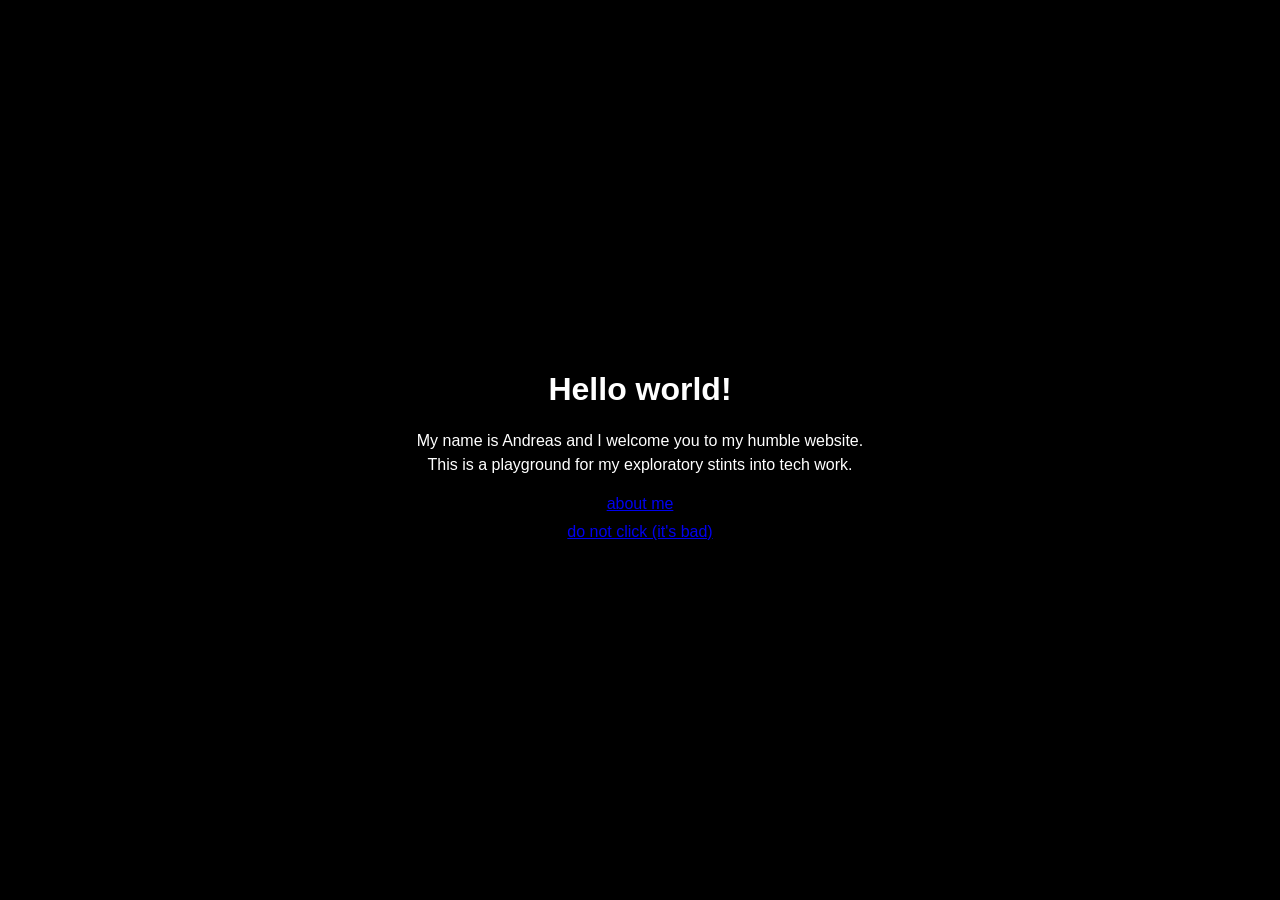
<file: index.html>
<!DOCTYPE html>
<html lang="en">
<head>
    <meta charset="UTF-8">
    <meta name="viewport" content="width=device-width, initial-scale=1.0">
    <title>Githubbing by andreasdubach</title>
    <link rel="stylesheet" href="resources/css/style.css">
</head>
<body>
    <h1>Hello world!</h1>
    <p>My name is Andreas and I welcome you to my humble website.</p>
    <p>This is a playground for my exploratory stints into tech work.</p><br />
    <a class="nav-link" href="about.html">about me</a>
    <a class="nav-link" href="https://andreasdubach.github.io/excursion/">do not click (it's bad)</a>
</body>
</html>
</file>
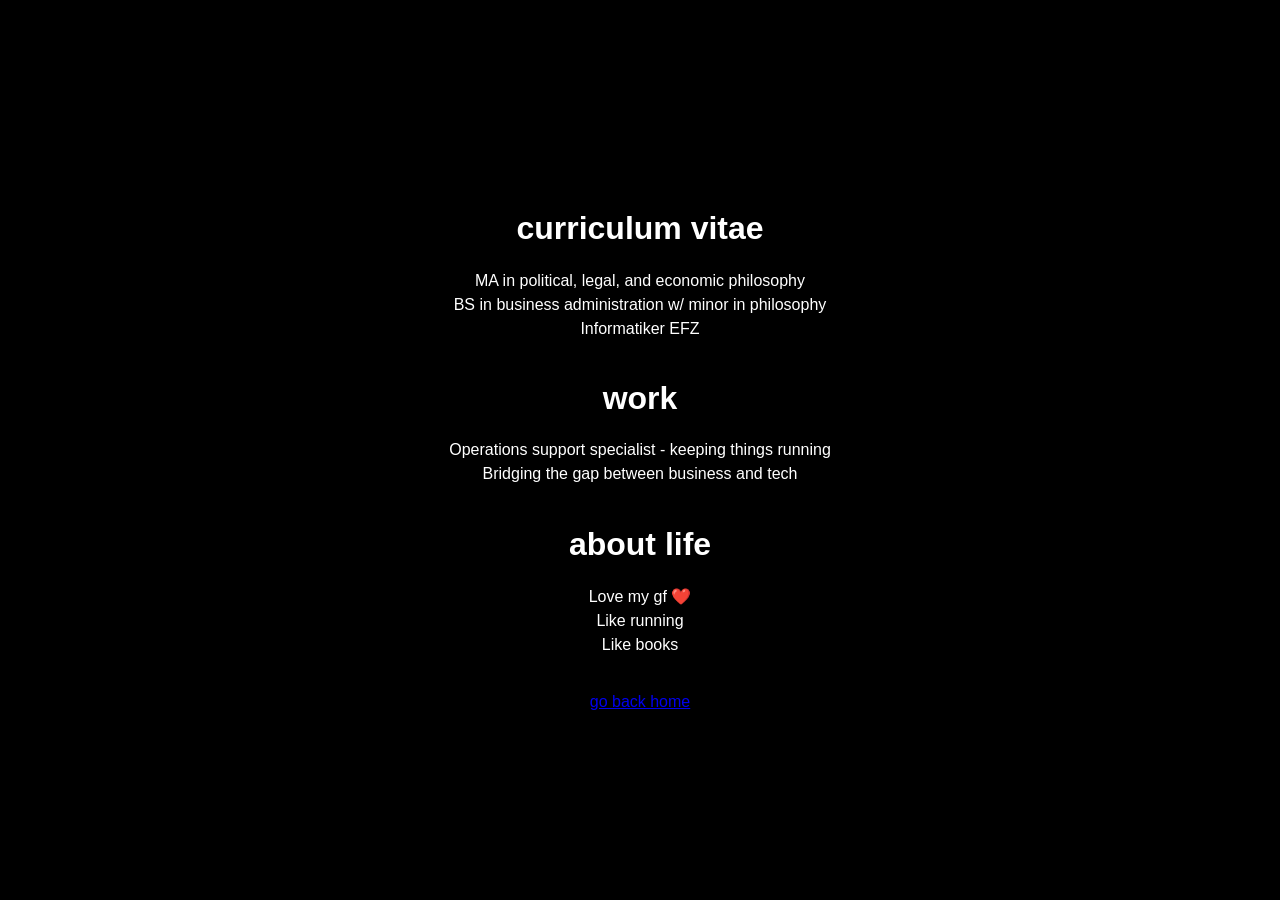
<file: about.html>
<!DOCTYPE html>
<html lang="en">
<head>
    <meta charset="UTF-8">
    <meta name="viewport" content="width=device-width, initial-scale=1.0">
    <title>About me</title>
    <link rel="stylesheet" href="resources/css/style.css">
</head>
<body>
    <h1>curriculum vitae</h1>
    <p>MA in political, legal, and economic philosophy</p>
    <p>BS in business administration w/ minor in philosophy</p>
    <p>Informatiker EFZ</p><br /> 
    <h1>work</h1>
    <p>Operations support specialist - keeping things running</p>
    <p>Bridging the gap between business and tech</p><br /> 
    <h1>about life</h1>
    <p>Love my gf &#10084;&#65039;</p>
    <p>Like running</p>
    <p>Like books</p><br /><br />                           
    <a href="index.html">go back home</a>
</body>
</html>
</file>
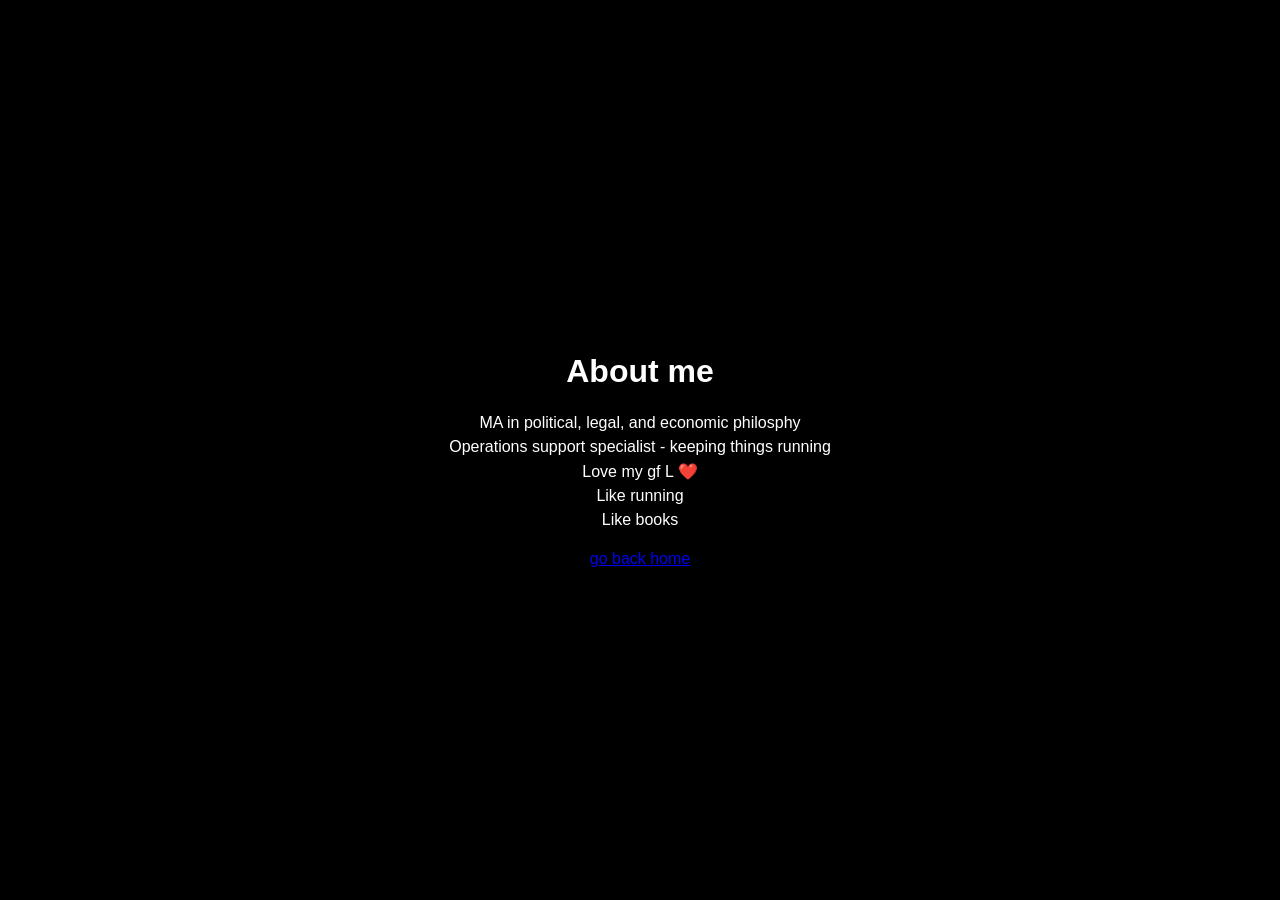
<file: aboutme.html>
<!DOCTYPE html>
<html lang="en">
<head>
    <meta charset="UTF-8">
    <meta name="viewport" content="width=device-width, initial-scale=1.0">
    <title>About me</title>
    <link rel="stylesheet" href="resources/css/style.css">
</head>
<body>
    <h1>About me</h1>
    <p>MA in political, legal, and economic philosphy</p>
    <p>Operations support specialist - keeping things running</p>
    <p>Love my gf L &#10084;&#65039;</p>
    <p>Like running</p>
    <p>Like books</p><br />                         
    <a href="index.html">go back home</a>
</body>
</html>
</file>
<file: resources/css/style.css>
body {
    margin: 0;
    min-height: 100vh;

    background-color: black;
    color: white;

    display: flex;
    flex-direction: column;
    justify-content: center;
    align-items: center;

    font-family: Arial, sans-serif;
}

.nav-link {
    margin-bottom: 10px;
}

p {
    margin: 3px 0;
}
</file>
